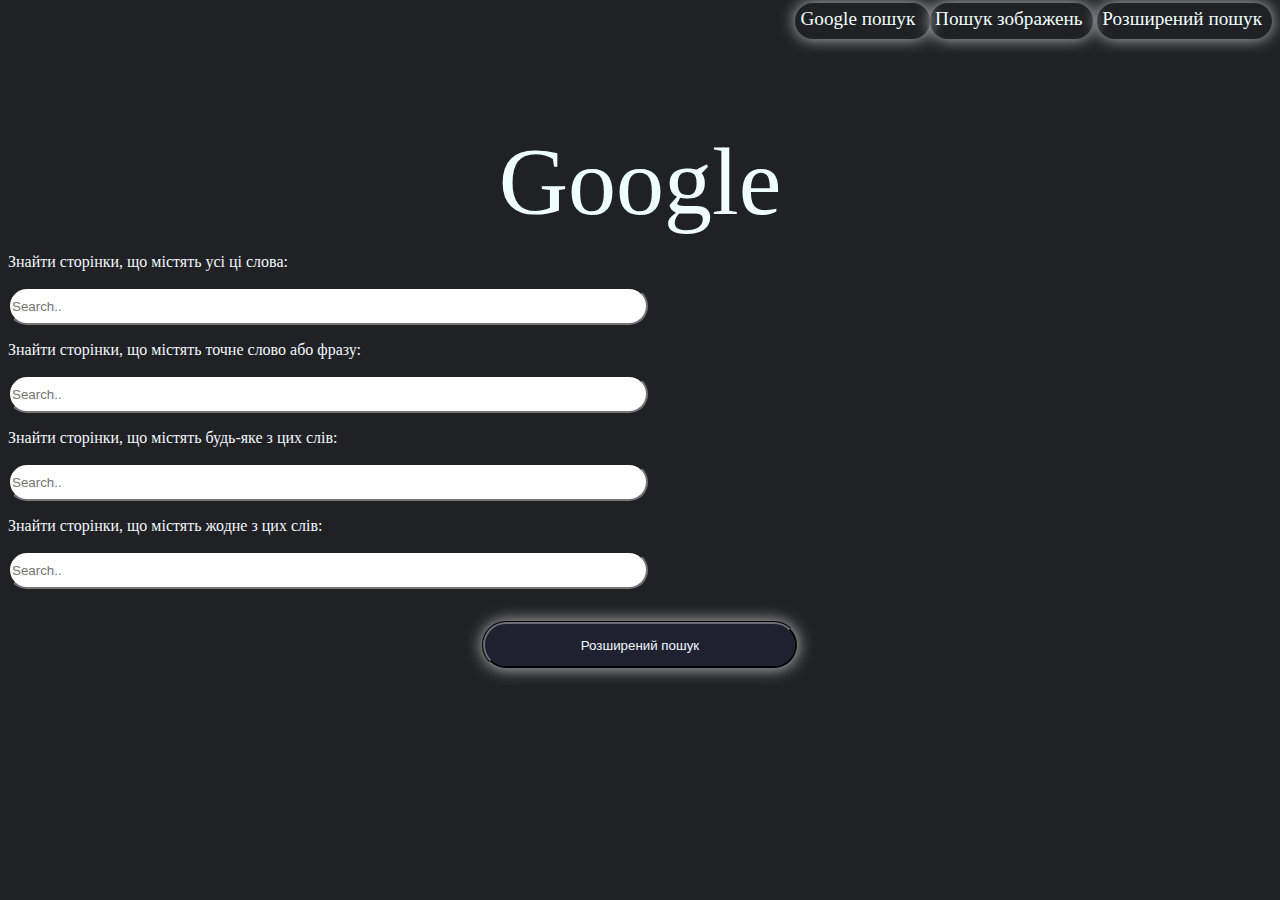
<file: search_advanced.html>
<!DOCTYPE html>
<html lang="en">
    <head>
        <title>Search Advanced</title>
        <link rel="stylesheet" href="./style.css">
    </head>
    <body>
        <div class="menu">
        
            <a href ="./index.html"> Google пошук </a>
            <a href ="./search_image.html"> Пошук зображень</a>
            <a href ="./search_advanced.html"> Розширений пошук </a>
           
        </div> 


        <div class="google">
            <a href="./index.html">Google</a>
        </div>
        <div class="input">
        <form action="https://www.google.com/search?as_q=">
            <p>Знайти сторінки, що містять усі ці слова:</p>
            <input class= "input_adv" type="text" name="as_q" placeholder="Search..">
            <p>Знайти сторінки, що містять точне слово або фразу:</p>
            <input class= "input_adv" type="text" name="as_epq" placeholder="Search..">
            <p>Знайти сторінки, що містять будь-яке з цих слів:</p>
            <input class= "input_adv" type="text" name="as_oq" placeholder="Search..">
            <p>Знайти сторінки, що містять жодне з цих слів:</p>
            <input class= "input_adv" type="text" name="as_eq" placeholder="Search..">
            <input class= "input2" type="submit" value="Розширений пошук">
        </form>
        </div>
    </body> 
</html>
</file>
<file: style.css>
body {
    background-color:#202124
}
a {
    color:azure;
    text-decoration:none

}
.menu{
    font-size: 1.2em;
    text-align: right;
   color: aliceblue; 
  
       
}
.menu a {
    padding: 5px 10px 10px 5px;
    margin:0,5rem;
    box-shadow: 0 0 1rem 0rem #BDBDBD; 
    border-width: 0,4rem 0,4rem;
    border-radius: 40rem; 
    margin-bottom: 1rem;
 
}
.google {
    text-align: center;
    font-size: 6rem;
    margin: 6rem 4rem 1rem 4rem;
    text-decoration:none 
        
}

.input1{
    border: groove, #111110;
    border-width: 0,2rem 0,4rem;
    border-radius: 40rem;
    width: 40%;
    height: 2rem;
    display: block;
    margin-left: auto;
    margin-right: auto;
    margin-bottom: 2rem;
    
    
}
.input2{
    border: groove, #202124;
    border-width: 0,2rem 0,4rem;
    border-radius: 40rem;
    width: 25%;  
    height: 3rem;
    display: block;
    margin-left: auto;
    margin-right: auto;
    margin-top: 2rem;
    background-color: #202130 !important;
    color: aliceblue; 
    box-shadow: 0 0 1rem 0rem #BDBDBD;
       
}

.input_adv{
    border-width: 0,2rem 0,4rem;
    border-radius: 40rem;
    height: 2rem; 
    width: 50%;
}
.input p {
    color:aliceblue
}
.l_button{
    border-width: 0,2rem 0,4rem;
    border-radius: 40rem;
    height: 2rem; 
    width: 20%;
    margin-top: 20rem;
    background-color: #202130 !important;
    color: aliceblue; 
    box-shadow: 0 0 1rem 0rem #BDBDBD;   
    
}
</file>
